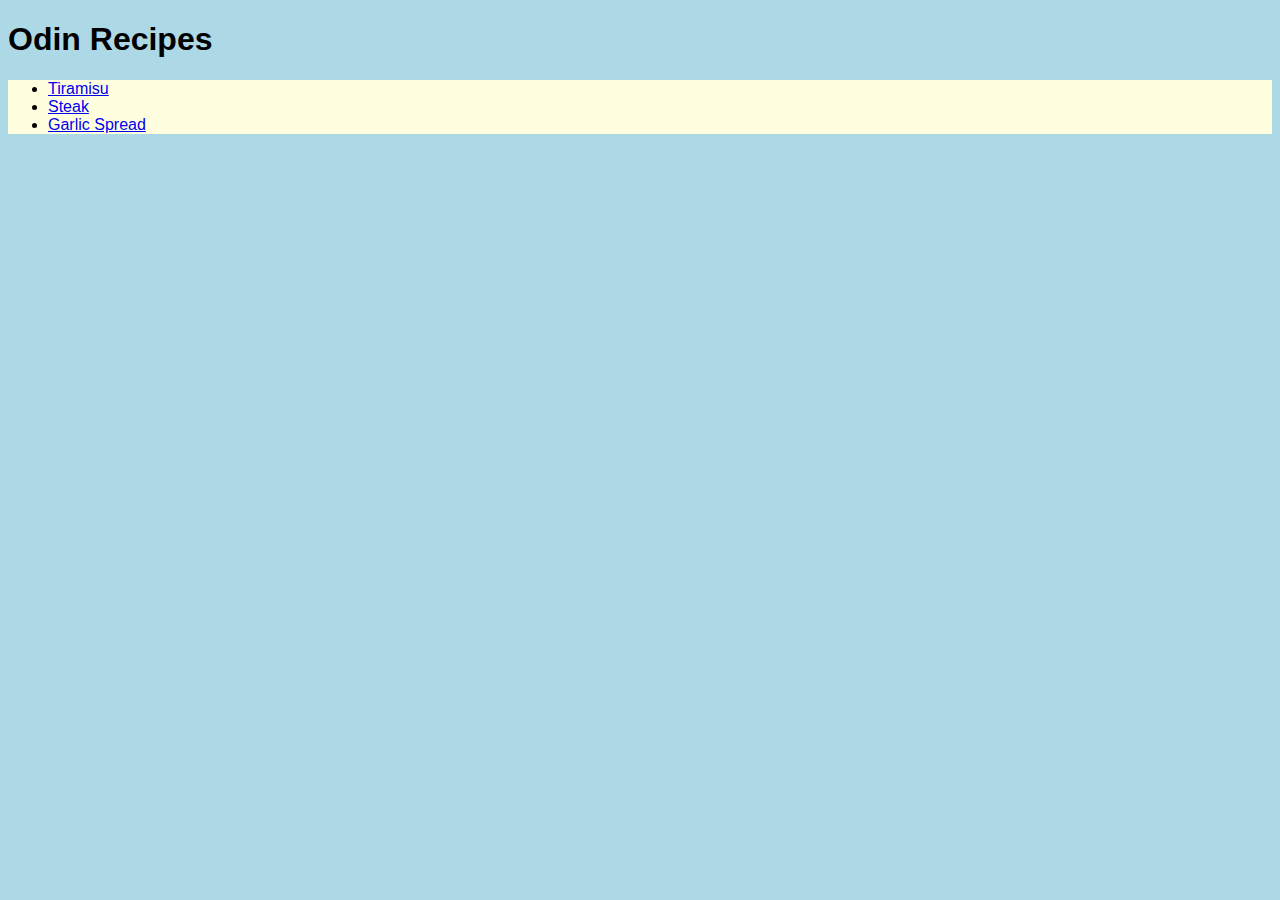
<file: index.html>
<!DOCTYPE html>
<html lang="en">
    <head>
        <link rel="stylesheet" href="style.css">
        <meta charset="utf-8">
        <title>Odin Recipes</title>
    </head>
    <body>
        <h1>Odin Recipes</h1>
        <ul>
            <li><a href="recipes/tiramisu.html">Tiramisu</a></li>
            <li><a href="recipes/steak.html">Steak</a></li>
            <li><a href="recipes/garlicspread.html">Garlic Spread</a></li>
        </ul>
    </body>
</html>
</file>
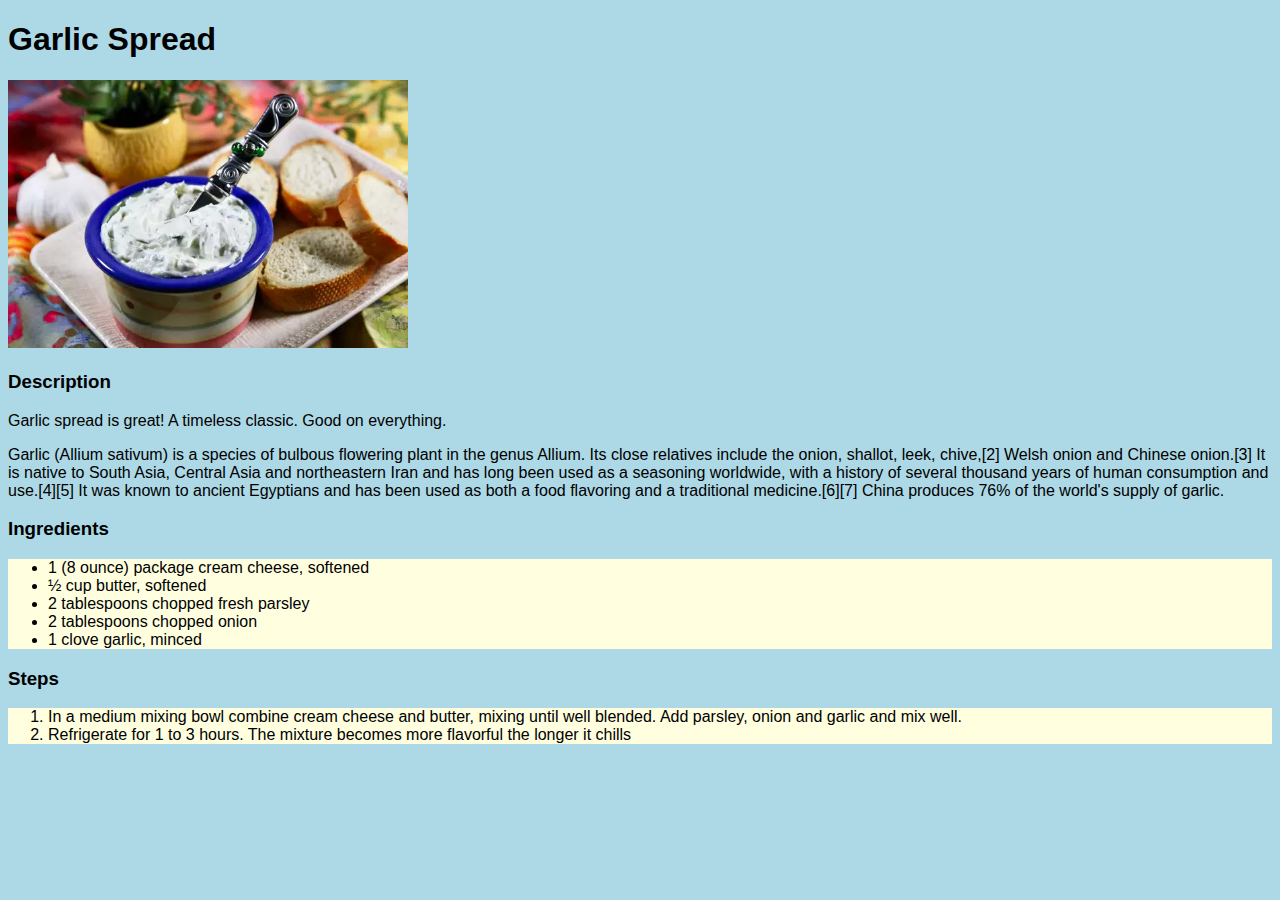
<file: recipes/garlicspread.html>
<!DOCTYPE html>
<html lang="en">
<head>
    <meta charset="UTF-8">
    <title>Garlic Spread</title>
    <link rel="stylesheet" href="../style.css">
</head>
<body>
    <h1>Garlic Spread</h1>
    <img src="../images/garlicspread.jpg" alt="Photo of garlic spread" width="400">

    <h3>Description</h3>
    <p>Garlic spread is great! A timeless classic. Good on everything.</p>
    <p>Garlic (Allium sativum) is a species of bulbous flowering plant in the genus Allium. Its close relatives include the onion, shallot, leek, chive,[2] Welsh onion and Chinese onion.[3] It is native to South Asia, Central Asia and northeastern Iran and has long been used as a seasoning worldwide, with a history of several thousand years of human consumption and use.[4][5] It was known to ancient Egyptians and has been used as both a food flavoring and a traditional medicine.[6][7] China produces 76% of the world's supply of garlic.</p>

    <h3>Ingredients</h3>
    <ul class="ingredients">
        <li>1 (8 ounce) package cream cheese, softened</li>
        <li>½ cup butter, softened</li>
        <li>2 tablespoons chopped fresh parsley</li>
        <li>2 tablespoons chopped onion</li>
        <li>1 clove garlic, minced</li>
    </ul>

    <h3>Steps</h3>
    <ol class="steps">
        <li>In a medium mixing bowl combine cream cheese and butter, mixing until well blended. Add parsley, onion and garlic and mix well.</li>
        <li>Refrigerate for 1 to 3 hours. The mixture becomes more flavorful the longer it chills</li>
    </ol>
</body>
</html>
</file>
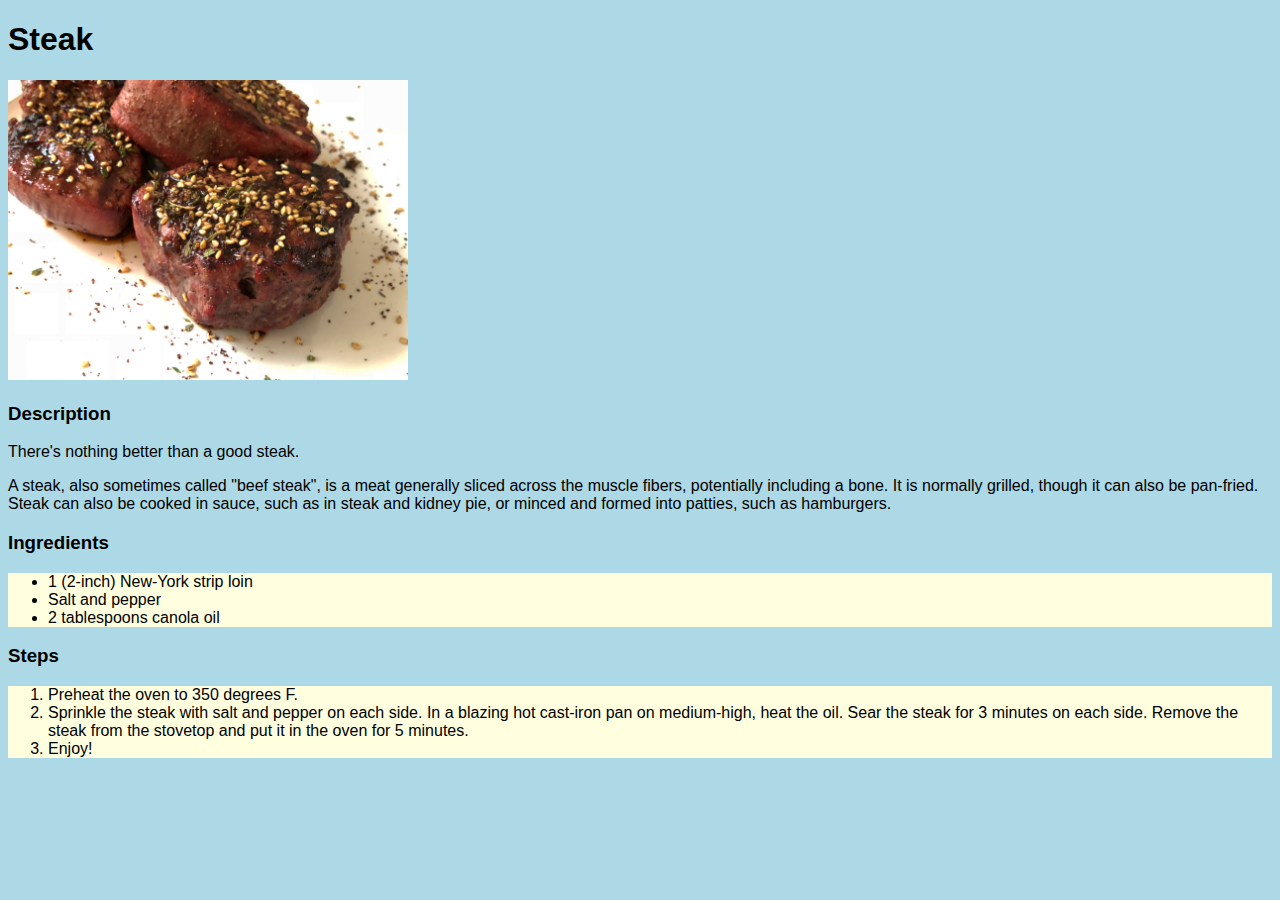
<file: recipes/steak.html>
<!DOCTYPE html>
<html lang="en">
<head>
    <meta charset="UTF-8">
    <title>Steak</title>
    <link rel="stylesheet" href="../style.css">
</head>
<body>
    <h1>Steak</h1>
    <img src="../images/steak.jpg" alt="Photo of a steak" width="400">

    <h3>Description</h3>
    <p>There's nothing better than a good steak.</p>
    <p>A steak, also sometimes called "beef steak", is a meat generally sliced across the muscle fibers, potentially including a bone. It is normally grilled, though it can also be pan-fried. Steak can also be cooked in sauce, such as in steak and kidney pie, or minced and formed into patties, such as hamburgers.</p>

    <h3>Ingredients</h3>
    <ul class="ingredients">
        <li>1 (2-inch) New-York strip loin</li>
        <li>Salt and pepper</li>
        <li>2 tablespoons canola oil</li>
    </ul>

    <h3>Steps</h3>
    <ol class="steps">
        <li>Preheat the oven to 350 degrees F. </li>
        <li>Sprinkle the steak with salt and pepper on each side. In a blazing hot cast-iron pan on medium-high, heat the oil. Sear the steak for 3 minutes on each side. Remove the steak from the stovetop and put it in the oven for 5 minutes.</li>
        <li>Enjoy!</li>
    </ol>
</body>
</html>
</file>
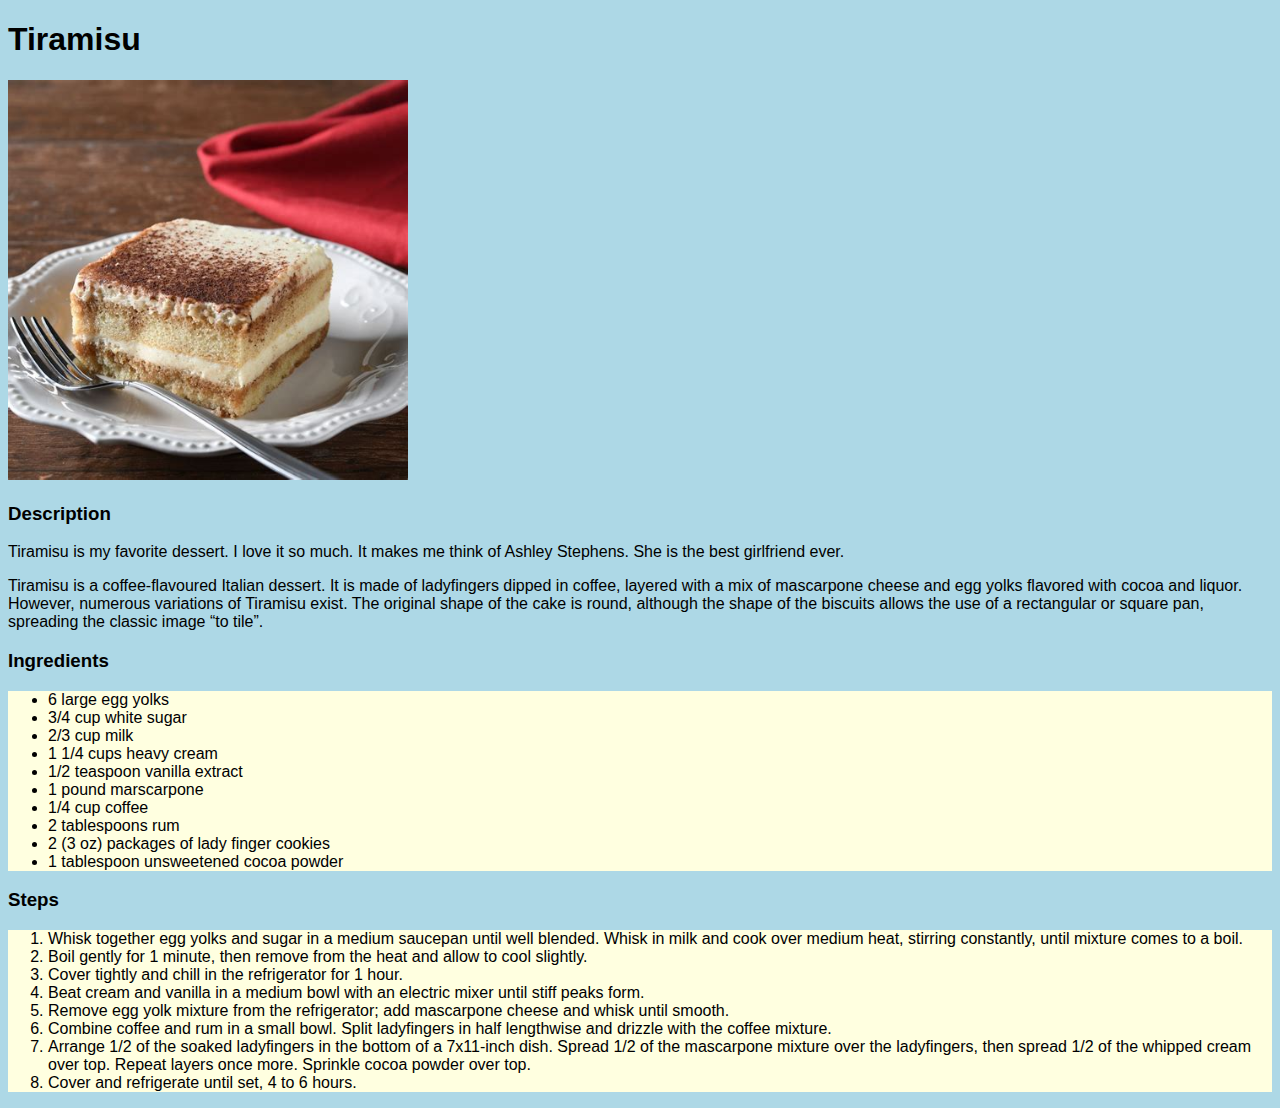
<file: recipes/tiramisu.html>
<!DOCTYPE html>
<html lang="en">
<head>
    <meta charset="UTF-8">
    <title>Tiramisu</title>
    <link rel="stylesheet" href="../style.css">
</head>
<body>
    <h1>Tiramisu</h1>
    <img src="../images/tiramisu.jpg" alt="Delicious tiramisu photo" width="400">

    <h3>Description</h3>
    <p>Tiramisu is my favorite dessert. I love it so much. It makes me think of Ashley Stephens. She is the best girlfriend ever.</p>
    <p>Tiramisu is a coffee-flavoured Italian dessert. It is made of ladyfingers dipped in coffee, layered with a mix of mascarpone cheese and egg yolks flavored with cocoa and liquor. However, numerous variations of Tiramisu exist. The original shape of the cake is round, although the shape of the biscuits allows the use of a rectangular or square pan, spreading the classic image “to tile”.</p>

    <h3>Ingredients</h3>
    <ul class="ingredients">
        <li>6 large egg yolks</li>
        <li>3/4 cup white sugar</li>
        <li>2/3 cup milk</li>
        <li>1 1/4 cups heavy cream</li>
        <li>1/2 teaspoon vanilla extract</li>
        <li>1 pound marscarpone</li>
        <li>1/4 cup coffee</li>
        <li>2 tablespoons rum</li>
        <li>2 (3 oz) packages of lady finger cookies</li>
        <li>1 tablespoon unsweetened cocoa powder</li>
    </ul>

    <h3>Steps</h3>
    <ol class="steps">
        <li>Whisk together egg yolks and sugar in a medium saucepan until well blended. Whisk in milk and cook over medium heat, stirring constantly, until mixture comes to a boil.</li>
        <li>Boil gently for 1 minute, then remove from the heat and allow to cool slightly.</li>
        <li>Cover tightly and chill in the refrigerator for 1 hour.</li>
        <li>Beat cream and vanilla in a medium bowl with an electric mixer until stiff peaks form.</li>
        <li>Remove egg yolk mixture from the refrigerator; add mascarpone cheese and whisk until smooth.</li>
        <li>Combine coffee and rum in a small bowl. Split ladyfingers in half lengthwise and drizzle with the coffee mixture.</li>
        <li>Arrange 1/2 of the soaked ladyfingers in the bottom of a 7x11-inch dish. Spread 1/2 of the mascarpone mixture over the ladyfingers, then spread 1/2 of the whipped cream over top. Repeat layers once more. Sprinkle cocoa powder over top.</li>
        <li>Cover and refrigerate until set, 4 to 6 hours.</li>
    </ol>
</body>
</html>
</file>
<file: style.css>
* {
    font-family: "Book Antiqua",sans-serif;
    background-color: lightblue;
}
li, ul, ol, li a {
    background-color: lightyellow;
}
</file>
